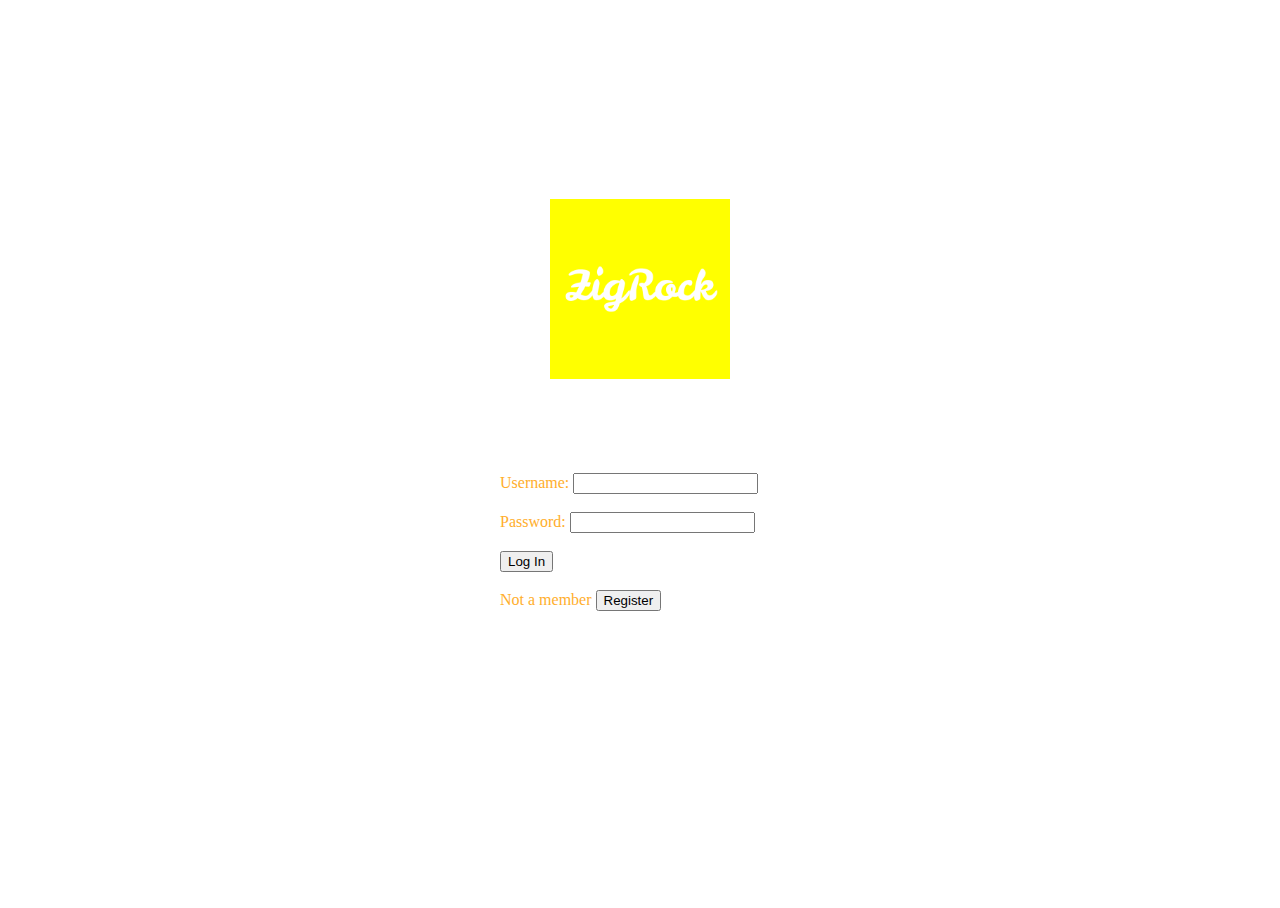
<file: index.html>
<!DOCTYPE html>
<html lang="en">
<head>
<!--Website Title-->
    <title>Zigrock-Web Developers</title>
  <!--Favicon-->
    <link rel="shortcut icon" href="images/favicon/favicon-16x16.png">
   <!--CSS Custom-->
    <link rel="stylesheet" href="css/mystyle.css">
    </head>
    <body>
       <div class="loginform">
       <img src="images/favicon/icon.png" class="img-fluid" alt="logo">
        <form action="web.html" method="POST">
    Username: <input type="text" name="username"><br><br>
    Password: <input type="password" name="password"><br><br>
    <input type="submit" value="Log In"></form><br>
<form action="register.html" method="POST">
    Not a member  <input type="submit" value="Register">
</form>
   </div>
    </body>
</html>
</file>
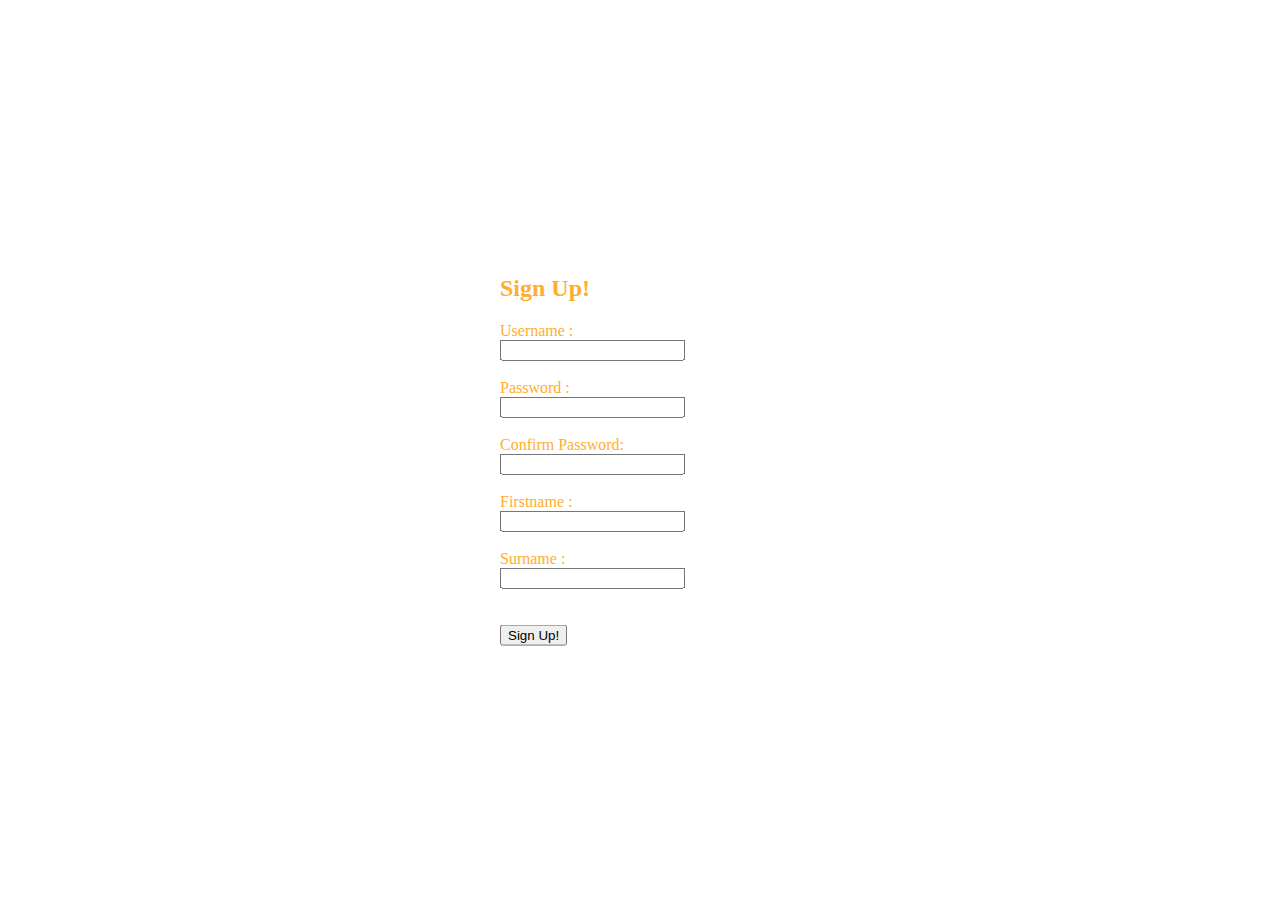
<file: register.html>
<?php
require 'dbconnect.php';
require 'core.php';
if(loggedin()){
	echo 'You have already registered and loggedin!';
}else if(!loggedin()){
if(isset($_POST['username'])&&isset($_POST['password'])&&isset($_POST['pass_again'])&&isset($_POST['firstname'])&&isset($_POST['surname'])){
	$username=$_POST['username'];
$password=	$_POST['password'];
$pass_again=$_POST['pass_again'];
$firstname=$_POST['firstname'];
$surname=$_POST['surname'];
$pass_hash=md5($password);
if(!empty($username)&&!empty($password)&&!empty($pass_again)&&!empty($firstname)&&!empty($surname)){
	if($password!=$pass_again){
		echo 'Passwords do not match!';
	}else{
		$query="SELECT `username` FROM `table1` WHERE `username`='$username'";
		if($query_run=mysqli_query($mycon,$query)){
			$num_rows=mysqli_num_rows($query_run);
			if($num_rows==1){
				echo 'Username already exists!';
			}else if($num_rows==0){
				$query="INSERT INTO `users`(`username`,`password`,`confirm password`,`firstname`,`surname`) VALUES('$username','$pass_hash','$pass_hash','$firstname','$surname')";
				if($query_run=mysqli_query($mycon,$query)){
				header('Location: success.php');	
				}
			}
			
		}
}
	}
	}
else{
		echo 'Required to enter all fields';
	}
?>
<!DOCTYPE html>
<html lang="en">
<head>
<!--Website Title-->
    <title>Zigrock-Web Developers</title>
  <!--Favicon-->
    <link rel="shortcut icon" href="images/favicon/favicon-16x16.png">
   <!--CSS Custom-->
    <link rel="stylesheet" href="css/mystyle.css">
    </head>
    <body>
        <div class="loginform">
        <h2>Sign Up!</h2>
<form action="index.html" method="POST">
    Username :<br><input type="text" name="username"><br><br>
    Password :<br><input type="password" name="password"><br><br>
    Confirm Password:<br><input type="password" name="pass_again"><br><br>
    Firstname :<br><input type="text" name="firstname"><br><br>
    Surname :<br><input type="text" name="surname"><br><br>
    <br><input type="submit" value="Sign Up!">
            </form>
    </div>
    </body>
</html>
</file>
<file: css/mystyle.css>
/*General*/
/*HTML,Body*/
html,
body {
    height: 100%;
}
body {
    color: #6c7e86;
}
h1,
h2,
h3,
h4,
h5,
h6 {
    font-family: 'Teko', sans-seriff;
}
p {
    font-family: 'Jost', sans-seriff;
    font-size: 15px;
    font-weight: 400;
    line-height: 24px;
}
section {
    background-color: #fff;
    overflow: hidden;
}
/*Content box*/
.content-box-lg {
    padding: 100px 0;
}

.content-box-md {
    padding: 50px 0;
}
/*Headings*/
.vertical-heading {
    margin-top: -20px;
}

.vertical-heading h5 {
    color: #ffae2c;
    font-size: 20px;
    font-weight: 600;
    display: inline-block;
    text-transform: uppercase;
    word-spacing: 10px;
    -webkit-transform: rotate(-90deg);
    transform: rotate(-90deg);
    top: 70px;
    left: -80px;
    position: relative;
}

.vertical-heading h2 {
    margin-left: 30px;
    font-size: 44px;
    font-weight: 200;
}

.horizontal-heading {
    margin-bottom: 40px;
}

.horizontal-heading h5 {
    color: #ffae2c;
    font-size: 20px;
    font-weight: 600;
    text-transform: uppercase;
    word-spacing: 10px;
    display: inline-block;
    margin-bottom: 10px;
}

.horizontal-heading h2 {
    font-size: 44px;
    font-weight: 200;
    margin: 0;
    line-height: 48px;
}

/*Owl Carousel*/
.owl-theme .owl-nav [class*=owl-] {
    outline: none;
}
.owl-theme .owl-nav [class*=owl-] span {
    color: #000;
    font-size: 25px;
    background: none;
    -webkit-transition: all .3s;
    transition: all .3s;
}

.owl-theme .owl-nav [class*=owl-]:hover {
    background: none;
}

.owl-theme .owl-nav [class*=owl-] span:hover {
    color: #ffae2c;
}
/*Buttons*/
.btn-general {
    font-family: 'Teko', sans-serif;
    border-radius: 28px;
    font-size: 16px;
    text-transform: uppercase;
    margin: 0 8px;
    padding: 12px 46px;
    -webkit-transition: all .5s;
    transition: all .5s;
}

.btn-yellow {
    background-color: #ffae2c;
    border: 1px solid #ffae2c;
}

.btn-yellow:hover,
.btn-yellow:focus {
    background-color: #555;
    color: #fff;
    border: 1px solid #555;
}

.btn-white {
    background-color: #fff;
    border: 1px solid #fff;
    font-family: 'Jost', sans-serif;
}

.btn-white:hover,
.btn-white:focus {
    background-color: #555;
    color: #fff;
    border: 1px solid #555;
}
/*Preloader*/
#preloader {
    background-color: #e4e6e3;
    position: fixed;
    top: 0;
    right: 0;
    bottom: 0;
    left: 0;
    z-index: 9999;
}
#preloader_status {
    background-image: url('../images/preloader/preloader.gif');
    background-repeat: no-repeat;
    width: 100px;
    height: 100px;
    position: absolute;
    top: 50%;
    left: 50%;
    margin-top: -50px;
    margin-left: -50px;
}
/*Login*/
.loginform{
    width:280px;
    position: absolute;
    top:50%;
    left:50%;
    transform: translate(-50%,-50%);
    color:#ffae2c;
    z-index: 99999;
}
.loginform img{
    position: relative;
    top:50%;
    left:50%;
    transform: translate(-50%,-50%);
}
/*Home*/
#home {
    background: none;
    height: 100%;
}
#home-bg-video {
    position: fixed;
    top: 50%;
    left: 50%;
    -webkit-transform: translateX(-50%) translateY(-50%);
    transform: translateX(-50%) translateY(-50%);
    min-height: 100%;
    min-width: 100%;
    width: auto;
    height: auto;
    z-index: -2;
    background: url('../images/home-poster/poster.jpg') no-repeat;
    background-size: cover;
}

#home-overlay {
    background-color: rgba(0, 0, 0, .8);
    width: 100%;
    height: 100%;
    position: fixed;
    top: 0;
    right: 0;
    bottom: 0;
    left: 0;
    z-index: -1;
}

#home-content {
    width: 100%;
    height: 100%;
    display: table;
}

#home-content-inner {
    display: table-cell;
    vertical-align: middle;
}

#home-heading {
    color: #fff;
    font-size: 80px;
    font-weight: 100;
    text-transform: uppercase;
    margin: 0;
    display: inline-block;
}

#home-heading-1 {
    font-size: 90px;
    font-weight: 100;
}

#home-heading-2 {
    text-transform: none;
}

#home-heading h1 span {
    color: #ffae2c;
}

#home-text {
    color: #fff;
    font-size: 18px;
    font-weight: 100;
    margin: 8px 0 30px 0;
}

.btn-home {
    color: #fff;
    border: 1px solid #fff;
}

.btn-home:hover,
.btn-home:focus {
    color: #000;
    background-color: #ffae2c;
    border: 1px solid #ffae2c;
}

#arrow-down {
    position: absolute;
    left: 50%;
    bottom: 40px;
    color: #fff;
    font-size: 32px;
    width: 32px;
    height: 32px;
    text-align: center;
    margin-left: -16px;
    z-index: 1;
    -webkit-transition: all .5s;
    transition: all .5s;
}

#arrow-down:hover,
#arrow-down:focus {
    color: #ffae2c;
    font-size: 40px;
    margin-bottom: 5px;
}
/*About 01*/
#about-right p {
    font-size: 18px;
}
#about-bottom {
    margin-top: 50px;
}
#about-bottom img {
    margin: 0 auto;
}
/*About 02*/
#about-02 {
    background-color: #e4e6e3;
}
.about-item {
    background-color: #fff;
    padding: 65px 30px;
    margin: 10px;
}
.about-item span {
    font-size: 44px;
    display: inline-block;
}
.about-item h3 {
    font-size: 30px;
    margin-bottom: 10px;
}
.about-item hr {
    width: 60px;
    height: 3px;
    background-color: #ffae2c;
    border: none;
    margin: 0 auto;
}
.about-item p {
    margin-top: 20px;
}
.about-item:hover span {
    color: #fff;
    -webkit-transform: translateY(-30px);
    transform: translateY(-30px);
}
.about-item:hover hr {
    background-color: #fff;
}
/*Hover State*/
.about-item:hover {
    background-color: #ffae2c;
    color: #fff;
}
/*Smooth Transition*/
.about-item,
.about-item span,
.about-item hr {
    -webkit-transition: all .4s ease-in-out;
    transition: all .4s ease-in-out;
}
/*Team*/
#team-left p {
    margin-top: 20px;
}
.team-member {
    margin: 10px;
    position: relative;
}
.team-member-overlay {
    background-color: rgba(0, 0, 0, .8);
    position: absolute;
    top: 0;
    left: 0;
    width: 100%;
    height: 100%;
    overflow: hidden;
    display: table;
    opacity: 0;
    -webkit-transition: all .4s linear;
    transition: all .4s linear;
}
.team-member-info {
    width: 100%;
    height: 100%;
    display: table-cell;
    vertical-align: middle;
}
.team-member-info h6 {
    color: #ffae2c;
    font-size: 20px;
    font-family: 'Jost', sans-serif;
    margin: 0;
}
.team-member-info p {
    color: #fff;
}
.team-member:hover .team-member-overlay {
    opacity: 1;
}
/*Social list*/
ul.social-list {
    padding: 0;
}
ul.social-list li {
    display: inline-block;
    padding: 0;
    margin: 5px;
}
ul.social-list li a {
    border: 1px solid #fff;
    border-radius: 50%;
    display: inline-block;
    width: 35px;
    height: 35px;
    line-height: 35px;
    -webkit-transition: all .4s linear;
    transition: all .4s linear;
}
ul.social-list li a:hover {
    background-color: #ffae2c;
    border-color: #ffae2c;
}
/*Progress*/
.skill {
    margin-bottom: 30px;
    margin-right: 50px;
    margin-left: 40px;
}

.skill h4 {
    font-weight: normal;
    margin: 0;
    line-height: 50px;
}

.progress {
    height: 25px;
    border-radius: 0;
    background-color: #e4e6e3;
    overflow: visible;
}

.progress-bar {
    background-color: #ffae2c;
    position: relative;
    overflow: visible;
}

.progress-bar span {
    font-weight: 600;
    font-family: 'Jost', sans-serif;
    background-color: #555;
    position: absolute;
    padding: 7px;
    right: -20px;
    top: -50px;
}

.progress-bar span:before {
    content: '';
    border-top: 16px solid #555;
    border-left: 12px solid transparent;
    border-right: 12px solid transparent;
    position: absolute;
    bottom: -15px;
}
/*Statement*/
#statement {
    background: url('../images/statement/statement-bg.jpg');
    background-repeat: no-repeat;
    background-size: cover;
    background-position: center;
    background-attachment: fixed;
}

#statement .content-box-md {
    background-color: rgba(0, 0, 0, .3);
}

#quote-box {
    min-height: 200px;
}

#statement h3 {
    color: #fff;
    font-family: 'Jost', sans-serif;
    font-weight: 600;
    padding: 20px 5px;
}

#statement p {
    color: #ffae2c;
    font-family: 'Jost', sans-serif;
    font-weight: 600;
    font-size: 22px;
    padding: 10px 0;
}
/*Services*/
#services-01 img {
    margin: 30px 0;
}

.service {
    margin: 30px 0;
}

.service .icon {
    font-size: 42px;
    margin: 0;
    -webkit-transition: all .4s linear;
    transition: all .4s linear;
}

.service:hover .icon {
    color: #ffae2c;
    -webkit-transform: translateX(-20px);
    transform: translateX(-20px);
}

.service h5 {
    font-size: 14px;
    text-transform: uppercase;
    color: #ffae2c;
    margin-bottom: 6px;
    -webkit-transition: all .4s linear;
    transition: all .4s linear;
}

.service:hover h5 {
    color: aqua;
}

.service h4 {
    font-size: 28px;
    margin-bottom: 8px;
}

.service p {
    line-height: normal;
}
/*Services-02*/
#services-02 {
    background-color: #e4e6e3;
}

#service-tabs ul {
    margin-bottom: 30px;
}

#service-tabs ul li {
    padding: 5px 30px;
}

#service-tabs ul li a {
    color: #555;
    text-transform: uppercase;
    font-size: 18px;
    font-family: 'Jost', sans-serif;
    font-weight: 400;
    text-decoration: none;
    padding: 0;
}

#service-tabs ul li.r-tabs-state-active a {
    color: #ffae2c;
    font-weight: 600;
    border-bottom: 3px solid #ffae2c;
    padding-bottom: 5px;
    -webkit-transition: all 0.3s linear;
    transition: all 0.3s linear;
}

.service-tab .content-box-md {
    padding: 0;
}

.service-tab img {
    width: 100%;
    margin: 0 auto;
}

.service-tab .tab-bg {
    padding: 50px 30px;
    height: 100%;
    background-color: #fff;
}

.service-tab h2 {
    color: #ffae2c;
    font-size: 42px;
    font-family: 'Jost', sans-serif;
    font-weight: 200;
    margin-bottom: 20px;
}

.service-tab h3 {
    font-size: 34px;
    font-family: 'Jost', sans-serif;
    font-weight: 200;
    margin-bottom: 20px;
}

.service-tab p {
    line-height: 26px;
    margin-bottom: 30px;
}
/*Portfolio*/
#portfolio-items-wrapper {
    padding-bottom: 180px;
}

#portfolio .vertical-heading h5 {
    top: 60px;
}

.grid .col-md-3 {
    padding: 0;
    overflow: hidden;
}

.portfolio-buttons {
    margin-bottom: 10px;
    padding: 20px 25px 20px 0;
}

.portfolio-buttons button {
    font-family: 'Jost', sans-serif;
    font-weight: 600;
    font-size: 18px;
    text-transform: uppercase;
    background: transparent;
    padding: 5px;
    margin: 5px 15px 10px 0;
}

.portfolio-buttons button.active {
    color: #ffae2c;
    border-bottom: 3px solid #ffae2c;
    border-radius: 0;
    -webkit-transition: all .3s ease;
    transition: all .3s ease;
    -webkit-box-shadow: none;
    box-shadow: none;
}
/*Zoom effect*/
.portfolio-item img {
    width: 100%;
    height: auto;
    -webkit-transition: all .3s ease-in-out;
    transition: all .3s ease-in-out;
}

.portfolio-item:hover img {
    -webkit-transform: scale(1.4);
    transform: scale(1.4);
}
/*Overlay Effect*/
.portfolio-item {
    position: relative;
}

.portfolio-item-overlay {
    background-color: rgba(0, 0, 0, .8);
    position: absolute;
    top: 0;
    bottom: 0;
    left: 0;
    right: 0;
    cursor: zoom-in;
    opacity: 0;
}

.portfolio-item-details {
    width: 100%;
    position: absolute;
    top: 50%;
    left: 20%;
    -webkit-transform: translateY(-50%);
    transform: translateY(-50%);
}

.portfolio-item-details h3 {
    color: #ffae2c;
    text-transform: uppercase;
    font-size: 30px;
    margin: 0;
    padding: 0;
    -webkit-transform: translateY(-50%);
    transform: translateY(-50%);
}

.portfolio-item-details span {
    border-top: 1px solid #fff;
    border-bottom: 1px solid #fff;
    height: 6px;
    width: 35px;
    display: inline-block;
    margin: 10px auto;
}

.portfolio-item-details p {
    font-size: 18px;
    color: #fff;
    text-transform: uppercase;
    margin: 0;
    padding: 0;
    -webkit-transform: translateY(50%);
    transform: translateY(50%);
}

.portfolio-item:hover .portfolio-item-overlay {
    opacity: 1;
    -webkit-transition: all .4s ease-in-out;
    transition: all .4s ease-in-out;
}

.portfolio-item:hover .portfolio-item-details h3 {
    -webkit-transform: translateY(0%);
    transform: translateY(0%);
}

.portfolio-item:hover .portfolio-item-details p {
    -webkit-transform: translateY(0%);
    transform: translateY(0%);
}
/*Testimonials*/
#testimonials {
    background-color: #e4e6e3;
    overflow: visible;
}

#testimonial-slider {
    background-color: #ffae2c;
    top: -120px;
}

.testimonial {
    padding: 20px 45px 0 20px;
    color: #fff;
}

.testimonial h3 {
    font-size: 32px;
    font-family: "Jost", sans-serif;
    font-weight: 600;
    line-height: 32px;
}

.testimonial .stars {
    font-size: 22px;
    color: #555;
}

.testimonial p {
    line-height: normal;
    margin: 5px 0 10px 0;
}

.testimonial .row {
    margin-bottom: 10px;
}

.author .author-details {
    margin-top: 25px;
    width: 120px;
}

.author .author-details p {
    margin: 0;
    font-weight: 600;
}

#testimonials .owl-theme .owl-nav [class*=owl-] span {
    color: #fff;
}

#testimonials .owl-theme .owl-nav [class*=owl-] span:hover {
    color: #000;
}
/*Pricing*/
.pricing-box {
    -webkit-box-shadow: 0 0 10px 0 rgba(0, 0, 0, 0.2);
    box-shadow: 0 0 10px 0 rgba(0, 0, 0, 0.2);
    padding: 32px 22px;
    border-radius: 6px;
    -webkit-transition: all .3s linear;
    transition: all .3s linear;
    margin-bottom: 20px;
}

.pricing-box .type h2 {
    color: #ffae2c;
    font-size: 24px;
    margin-bottom: 24px;
    -webkit-transition: all .3s linear;
    transition: all .3s linear;
}

.pricing-box .price {
    border-top: 1px solid #252526;
    border-bottom: 1px solid #252526;
    padding: 24px 0;
}

.pricing-box .price h2 {
    font-family: 'Jost', sans-serif;
    font-size: 42px;
    font-weight: 100;
    margin-left: 24px;
}

.pricing-box .price p {
    line-height: normal;
    font-weight: 200;
    margin: 0;
    padding: 0;
}

.pricing-box ul.package {
    list-style: none;
    padding: 20px 0;
}

.pricing-box ul.package li {
    font-family: 'Jost', sans-serif;
    font-size: 16px;
    font-weight: 400;
    line-height: 40px;
}

.pricing-box ul.package li span {
    margin-right: 20px;
}

.pricing-box .btn-yellow,
.pricing-box .btn-white {
    width: 96%;
}

.pricing-box .black {
    background-color: #212226;
    color: #fff;
}

.pricing-box .black h2 {
    color: #fff;
}
/*Pricing hover*/
.pricing-box .black:hover {
    background-color: #ffae2c;
}

.pricing-box:hover {
    background-color: #ffae2c;
    color: #fff;
}

.pricing-box:hover .type h2 {
    color: #fff;
}

.pricing-box:hover .btn-yellow {
    background-color: #fff;
    border: 1px solid #fff;
    color: #000;
}

.pricing-box .btn-yellow:hover {
    background-color: #555;
    border: 1px solid #555;
    color:#fff;
}
/*Stats*/
#stats {
    background: url('../images/stats/stats-bg.jpg');
    background-repeat: no-repeat;
    background-position: center;
    background-attachment: fixed;
}

#stats .content-box-md {
    background: rgba(0, 0, 0, 0.4);
}

#stats .vertical-heading h2 {
    color: #fff;
}

.stats-item {
    background-color: rgba(0, 0, 0, 0.3);
    border-radius: 6px;
    min-height: 170px;
    padding: 25px 50px;
    -webkit-transition: all 0.4s linear;
    transition: all 0.4s linear;
}

.stats-item span {
    display: inline-block;
    font-size: 42px;
    color: #ffae2c;
    margin-bottom: 8px;
    -webkit-transition: all 0.4s linear;
    transition: all 0.4s linear;
}

.stats-item h3 {
    font-size: 36px;
    color: #fff;
    margin: 5px 0;
}

.stats-item p {
    color: #fff;
    margin: 0;
}

.stats-item:hover {
    background-color: #ffae2c;
}

.stats-item:hover span {
    color: #212224;
    -webkit-transform: translateY(-20px);
    transform: translateY(-20px);
}
/*Clients*/
#clients-list {
    padding-top: 30px;
}

#clients-list .client {
    padding: 0 10px;
    max-width: 150px;
    margin: 0 auto;
    line-height: 100px;
}

#clients-list .client img {
    display: inline-block;
}
/*Blog*/
#blog {
    background-color: #e4e6e3;
}

#blog-left p {
    margin: 24px 0;
}

#blog-btn a {
    margin: 0;
}

.blog-post {
    background-color: #fff;
    padding: 20px;
    -webkit-box-shadow: 0 0 10px 0 rgba(0, 0, 0, 0.2);
    box-shadow: 0 0 10px 0 rgba(0, 0, 0, 0.2);
}

.blog-post h4 {
    line-height: 40px;
    margin: 0;
}

.blog-post > p {
    line-height: 24px;
    margin: 0;
    font-weight: 300;
}

.blog-post a {
    display: inline-block;
    margin-top: 24px;
    text-decoration: none;
    text-transform: uppercase;
    font-family: 'Jost', sans-serif;
    font-size: 14px;
    font-weight: 600;
    color: #ffae2c;
    -webkit-transition: all .4s linear;
    transition: all .4s linear;
}

.blog-post a:hover {
    color: #6c7e86;
}

.blog-post .post-meta {
    margin-top: 30px;
    border-top: 1px solid #e0e0e0;
    padding-top: 12px;
}

.blog-post .post-meta p img {
    max-width: 40px;
    border-radius: 50%;
}

.blog-post .post-meta p {
    line-height: 40px;
    font-family: 'Jost', sans-serif;
    font-size: 13px;
    font-weight: 600;
    margin: 0;
}
/*Contact*/
/*Contact-Left*/
#contact-left p {
    margin: 25px 0;
}

#office h5 {
    color: #ffae2c;
    font-family: 'Jost', sans-serif;
    font-weight: 600;
}

#office ul.office-details {
    list-style: none;
    padding: 0;
}

#office ul.office-details li {
    font-family: 'Jost', sans-serif;
    margin-top: 12px;
    display: flex;
}

#office ul.office-details li span {
    font-size: 14px;
    display: inline-block;
    width: 30px;
}

#contact-left ul.social-list li a {
    border: none;
    background-color: #6c7e86;
    color: #fff;
    text-align: center;
}

#contact-left ul.social-list li a:hover {
    background-color: #ffae2c;
}
/*Contact-right*/
#contact-right {
    padding: 25px 30px;
    -webkit-box-shadow: 0 0 10px 0 rgba(0, 0, 0, 0.2);
    box-shadow: 0 0 10px 0 rgba(0, 0, 0, 0.2);
    border-radius: 6px;
}

#contact-right h4 {
    font-size: 28px;
}

#contact-right p {
    margin-bottom: 26px;
}

#contact-right form .form-control {
    font-family: 'Jost', sans-serif;
    padding: 10px 12px;
    line-height: 24px;
}

#contact-right form textarea.form-control {
    min-height: 160px;
}
/*Footer*/
footer {
    background-color: #6c7e86;
    padding: 10px;
}

footer p {
    color: #fff;
    margin: 0;
    line-height: 20px;
}

footer p span {
    color: #ffae2c;
    font-weight: 600;
}
/*Back to top button*/
#back-to-top {
    position: fixed;
    bottom: 20px;
    right: 20px;
    font-size: 44px;
    padding: 0 18px;
    border-radius: 4px;
    display: none;
}
/*Navigation*/
.navbar {
    padding: 30px 24px;
    -webkit-transition: all 0.3s linear;
    transition: all 0.3s linear;
}

ul.navbar-nav li a {
    font-family: 'Jost', sans-serif;
    color: #fff;
    font-weight: 500;
    text-transform: uppercase;
}

ul.navbar-nav li a:hover,
ul.navbar-nav li a:focus {
    color: #ffae2c;
}

.white-nav-top {
    background-color: #fff;
    padding: 10px;
    -webkit-box-shadow: 0 8px 6px -9px #999;
    box-shadow: 0 8px 6px -9px #999;
}

.white-nav-top ul.navbar-nav li a {
    color: #6c7e86;
}

.white-nav-top ul.navbar-nav li a:hover,
.white-nav-top ul.navbar-nav li a:focus {
    color: #ffae2c;
}
/*Scrollspy*/
.white-nav-top ul.navbar-nav li a.active {
    color: #ffae2c;
}
</file>
